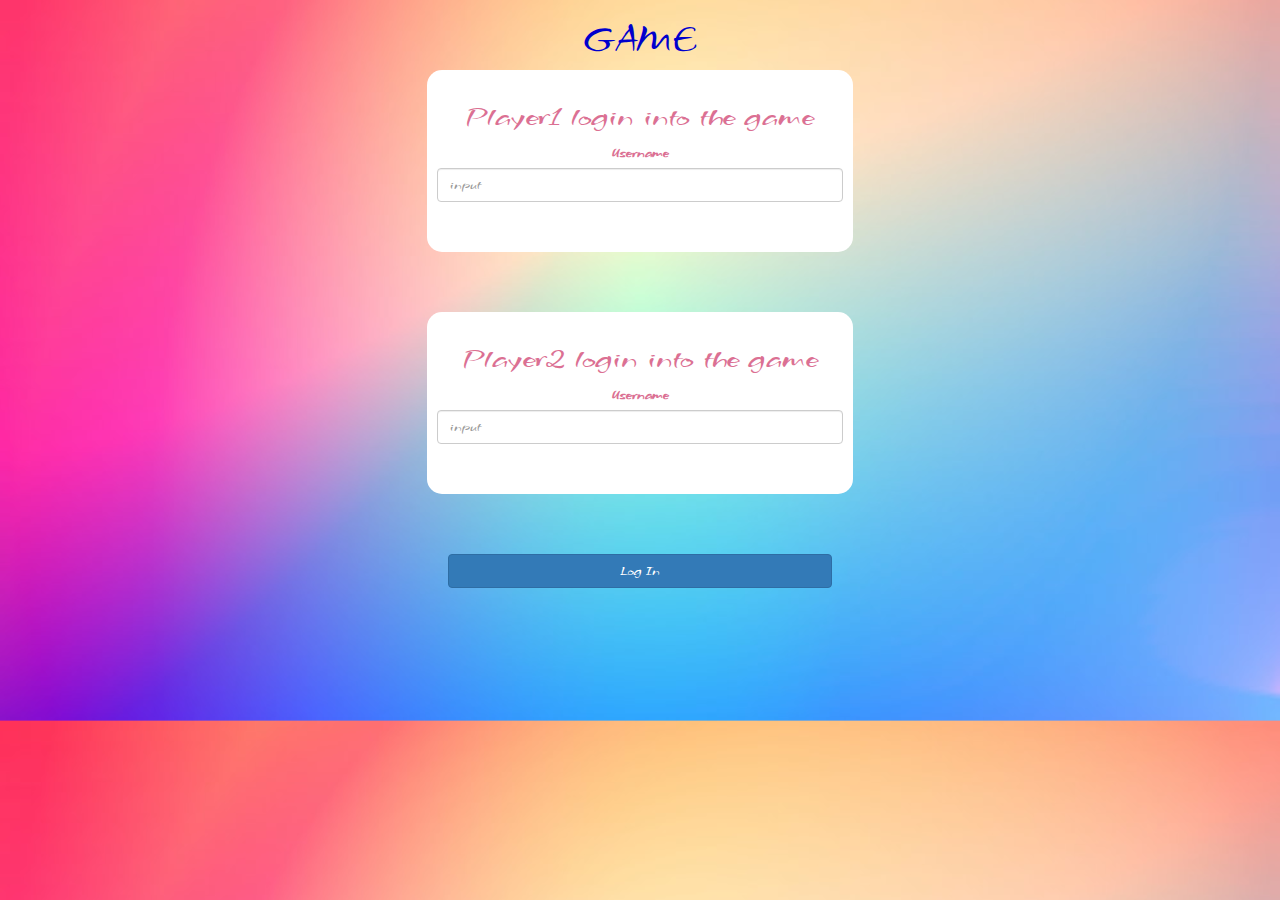
<file: index.html>
<!DOCTYPE html>
<html>
<head>
	<title>Guess The Word</title>

<meta name="viewport" content="width=device-width, initial-scale=1">
<link rel="stylesheet" href="https://maxcdn.bootstrapcdn.com/bootstrap/3.4.0/css/bootstrap.min.css">
<script src="https://ajax.googleapis.com/ajax/libs/jquery/3.4.1/jquery.min.js"></script>
<script src="https://maxcdn.bootstrapcdn.com/bootstrap/3.4.0/js/bootstrap.min.js"></script>
<link href="https://fonts.googleapis.com/css2?family=Grechen+Fuemen&display=swap" rel="stylesheet">

<link rel="stylesheet" type="text/css" href="game.css">
</head>
<body>

	<center>
		<h1>GAME</h1>

		<div class="col-lg-4 col-md-6 col-sm-8 col-xs-11 login_div1" >
			<h2>Player1 login into the game</h2>
			<label> Username</label>
			<input id="player1_name_input" placeholder="input" class="form-control">
			<br>
			<br>
		</div>


		<br>
		<br>
		<br>


		<div class="col-lg-4 col-md-6 col-sm-8 col-xs-11 login_div2" >
			<h2>Player2 login into the game</h2>
			<label> Username</label>
			<input id="player2_name_input" placeholder="input" class="form-control">
			<br>
			<br>
		</div>

		<br>
		<br>
		<br>

		<button class="btn btn-primary" style="width:30%" onclick="addUser()"> Log In</button>
	</center>
	<script src="game_login.js"></script>


</body>
</html>
</file>
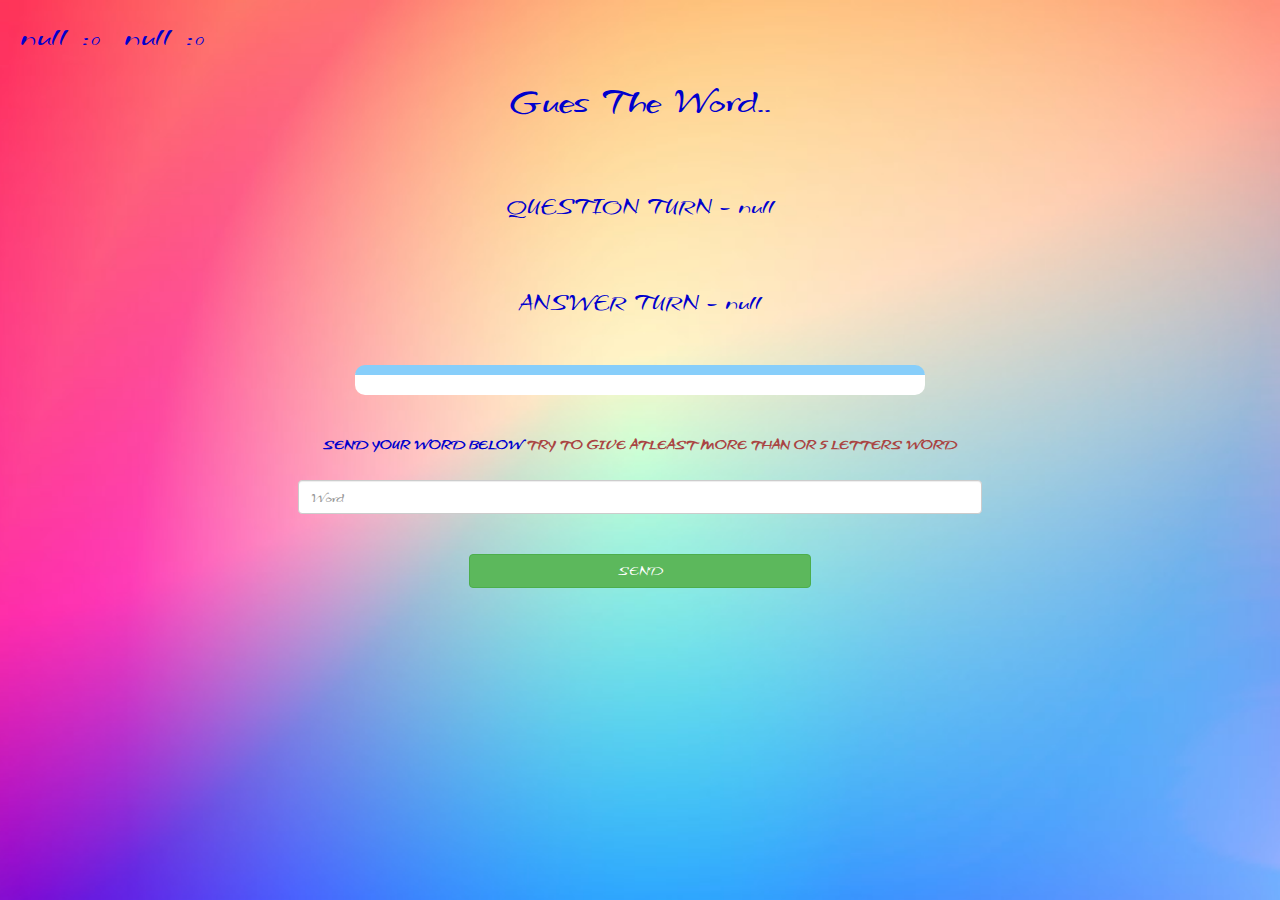
<file: game_page.html>
<html>
    <head>
        <title>
            The Word Game
            </title>
            <meta name="viewport" content="width=device-width, initial-scale=1">
<link rel="stylesheet" href="https://maxcdn.bootstrapcdn.com/bootstrap/3.4.0/css/bootstrap.min.css">
<script src="https://ajax.googleapis.com/ajax/libs/jquery/3.4.1/jquery.min.js"></script>
<script src="https://maxcdn.bootstrapcdn.com/bootstrap/3.4.0/js/bootstrap.min.js"></script>
<link href="https://fonts.googleapis.com/css2?family=Grechen+Fuemen&display=swap" rel="stylesheet">

<link rel="stylesheet" type="text/css" href="game.css">
        </head>
        <body>

            <h2 id="player1_name"></h2><span id="player1_score"></span>
            <h2 id="player2_name"></h2><span id="player2_score"></span>

            <div class="container">

                <center>

                    <h1>Gues The Word..</h1>
                    <br>
                    <br>
                    <h3 id="player_question"></h3>
                    <br>
                    <br>
                    <h3 id="player_answer"></h3>
                    <br>
                    <br>
                    <div class="col-lg-6" id="output"></div>
                    <br>
                    <br>
                    <label>SEND YOUR WORD BELOW <b class="text-danger">
                        TRY TO GIVE ATLEAST MORE THAN OR 5 LETTERS WORD
                        </b>
                    </label>
                    <br>
                    <br>
                    <input id="word" placeholder="Word" class="form-control">
                    <br>
                    <br>
                    <button class="btn btn-success" style="width:30%" onclick="send()"> SEND </button>
                    </center>
            </div>

            <script src="game_page.js"></script>
            </body>
</html>
</file>
<file: game.css>
body
{
	background-image:url("bgc2.jfif");
	background-size: cover;
	background-position:center;
	color:mediumblue;
	font-family: 'Grechen Fuemen', cursive;
}

	.login_div1 , .login_div2
	{
		background:white;
		padding: 10px;
		float: none;
		border-radius: 15px;
		color:palevioletred;
	}


#player1_name , #player2_name
{
	display: inline-block;
	margin-left: 20px;
}
#word
{
	width: 60%;
}
#word_display
{
	letter-spacing: 5px;
}
#output
{
background: white;
border-radius: 10px;
border-top: 10px solid lightskyblue;
padding: 10px;
float: none;
text-align: left;
}
</file>
